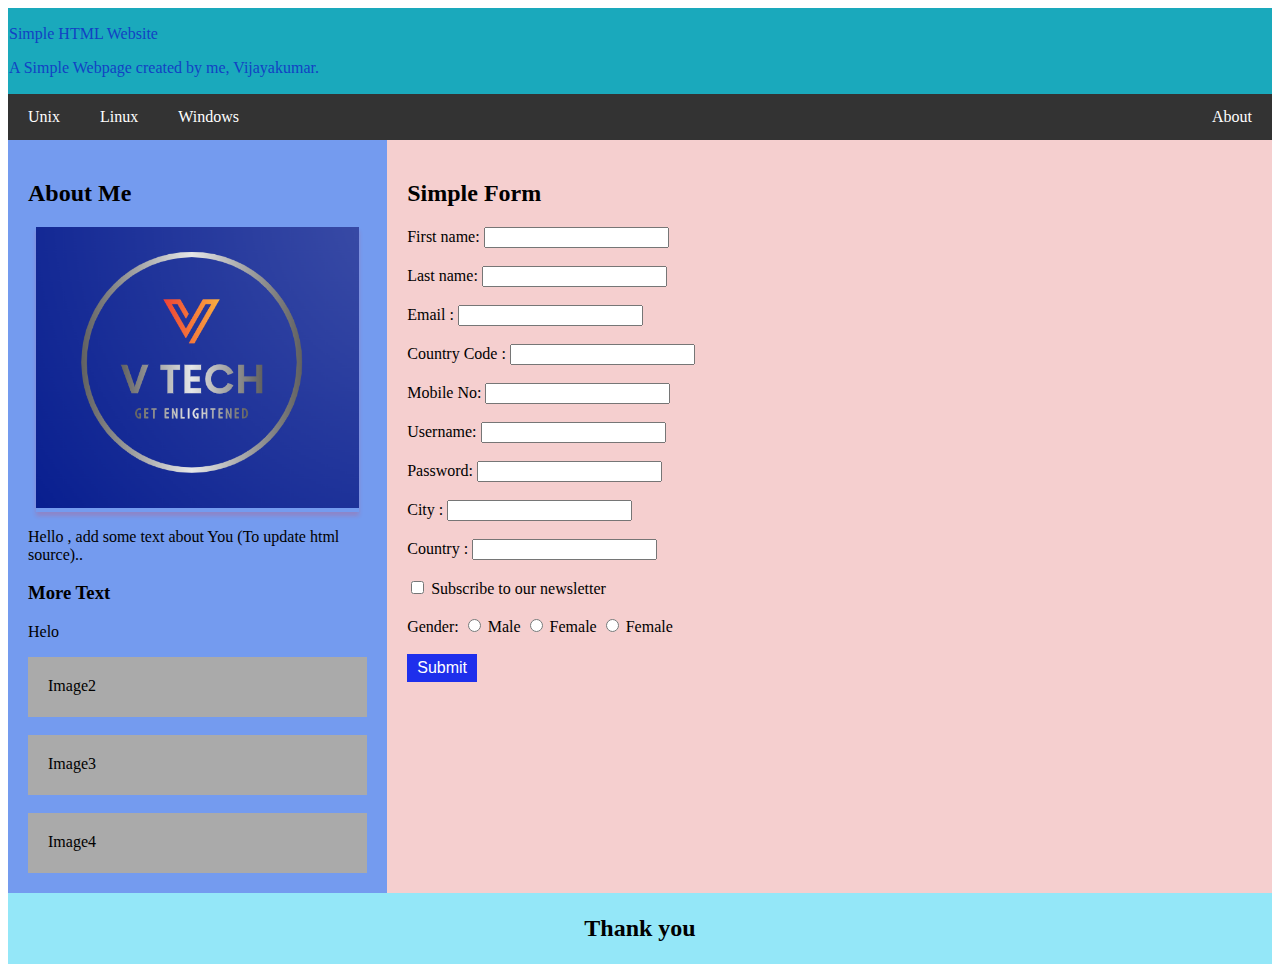
<file: index.html>
<!DOCTYPE html>
<html lang="en">
<head>
<title>SimpleHTMLProject</title>
<meta charset="UTF-8">
<meta name="viewport" content="width=device-width, initial-scale=1">
<link rel="stylesheet" type="text/css" href="mystyle.css">
<style>
.header {
    padding: 1px; /* some padding */
    text-align: left; /* center the text */
    background: #1aa9bc; /* green background */
    color: #1241c4; /* white text color */
  }
  
  /* Increase the font size of the <h1> element */
  .header h1 {
    font-size: 50px;
  }
</style>
</head>
<body>

    <div class="header">
        <p>Simple HTML Website</p>
        <p>A Simple Webpage created by me, Vijayakumar.</p>
    </div>
    <div class="navbar">
        <a href="#">Unix</a>
        <a href="#">Linux</a>
        <a href="#">Windows</a>
        <a href="#" class="right">About</a>
    </div>
    
<div class="row">
    <div class="side">
      <h2>About Me</h2>
      <div class="card">
        <img src="./VTechLogo.PNG" alt="Vijayakumar" style="width:100%;height:auto;">
      </div>
      <p>Hello , add some text about You (To update html source)..</p>
      <h3>More Text</h3>
      <p>Helo</p>
      <div class="fakeimg" style="height:60px;">Image2</div><br>
      <div class="fakeimg" style="height:60px;">Image3</div><br>
      <div class="fakeimg" style="height:60px;">Image4</div>
    </div>
    <div class="main">
      <h2>Simple Form </h2>
      <form>
        <label for="fName">First name:</label>
        <input type="text" id="fName" name="fName">
        <br>
        <br>
        <label for="lName">Last name:</label>
        <input type="text" id="lName" name="lName">
        <br>
        <br>
        <label for="email">Email  :</label>
        <input type="text" id="email" name="email">
        <br>
        <br>
        <label for="countryCode">Country Code :</label>
        <input type="text" id="countryCode" name="countryCode">
        <br>
        <br>
        <label for="phone">Mobile No:</label>
        <input type="text" id="mobile" name="mobile">
        <br>
        <br>
        <label for="username">Username:</label>
        <input type="text" id="username" name="username">
        <br>
        <br>
        <label for="password">Password:</label>
        <input type="password" id="password" name="password">
        <br>
        <br>
        <label for="city">City      :</label>
        <input type="text" id="city" name="city">
        <br>
        <br>
        <label for="country">Country  :</label>
        <input type="text" id="country" name="country">
        <br>
        <br>
        <input type="checkbox" id="subscribe" name="subscribe" value="yes">
        <label for="subscribe">Subscribe to our newsletter</label>
        <br>
        <br>
        <label for="gender">Gender:</label>
        <input type="radio" id="male" name="gender" value="male">
        <label for="male">Male</label>
        <input type="radio" id="female" name="gender" value="female">
        <label for="female">Female</label>
        <input type="radio" id="others" name="gender" value="female">
        <label for="female">Female</label>
        <br>
        <br>
        <button class="submitButton" type="submit">Submit </button>
      </form>
      
    </div>
  </div>

  <div class="footer">
    <h2>Thank you</h2>
  </div>
</body>
</html>
</file>
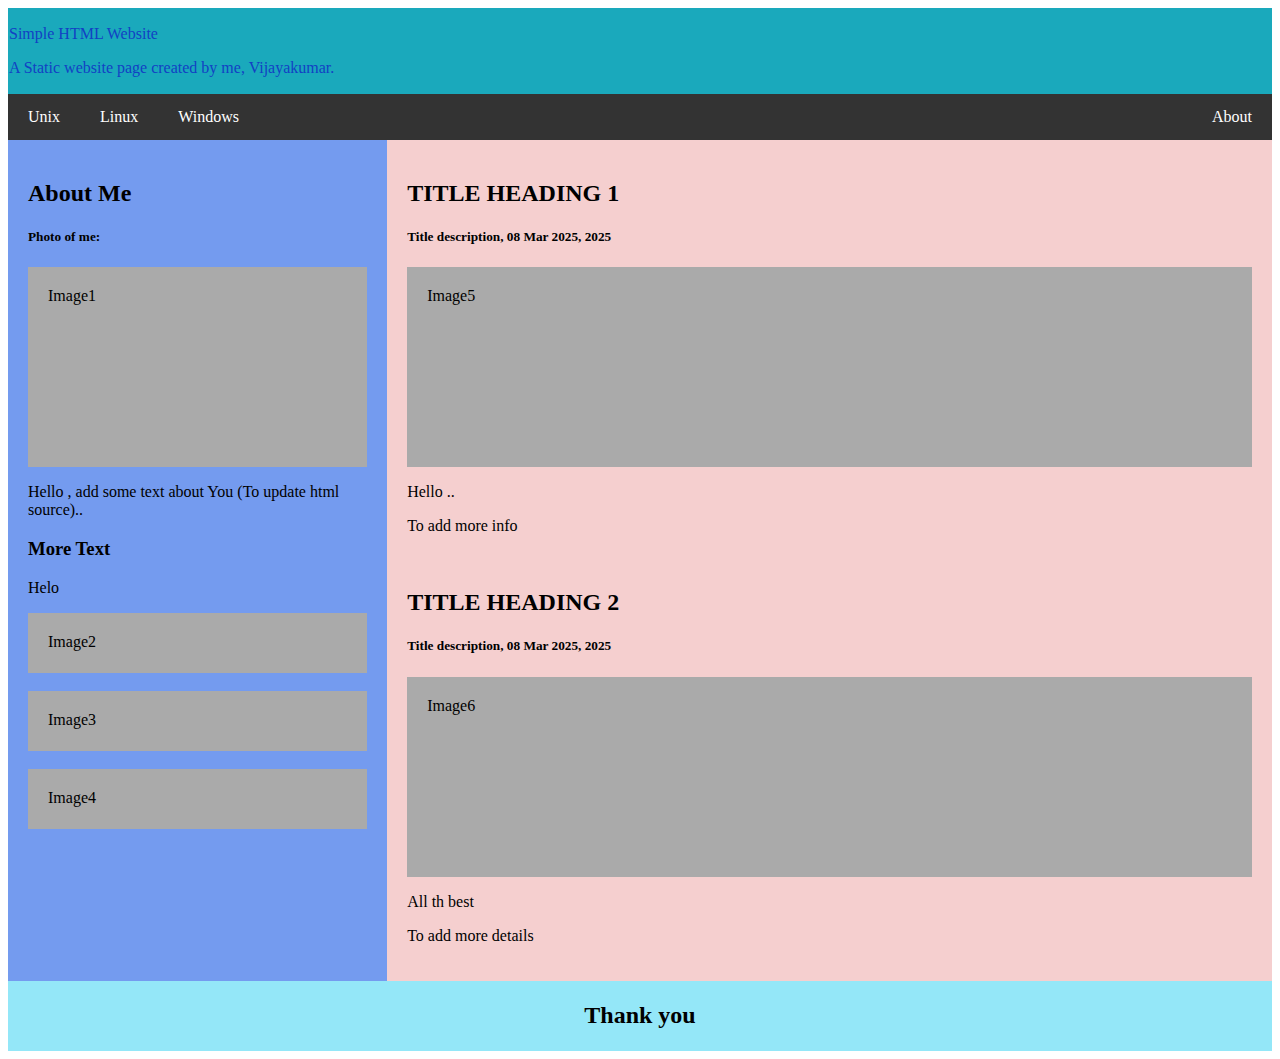
<file: indexExternalmyStyle.html>
<!DOCTYPE html>
<html lang="en">
<head>
<title>SimpleHTMLProject</title>
<meta charset="UTF-8">
<meta name="viewport" content="width=device-width, initial-scale=1">
<link rel="stylesheet" type="text/css" href="mystyle.css">
<style>
.header {
    padding: 1px; /* some padding */
    text-align: left; /* center the text */
    background: #1aa9bc; /* green background */
    color: #1241c4; /* white text color */
  }
  
  /* Increase the font size of the <h1> element */
  .header h1 {
    font-size: 50px;
  }
</style>
</head>
<body>

    <div class="header">
        <p>Simple HTML Website</p>
        <p>A Static website page created by me, Vijayakumar.</p>
    </div>
    <div class="navbar">
        <a href="#">Unix</a>
        <a href="#">Linux</a>
        <a href="#">Windows</a>
        <a href="#" class="right">About</a>
    </div>
    
<div class="row">
    <div class="side">
      <h2>About Me</h2>
      <h5>Photo of me:</h5>
      <div class="fakeimg" style="height:200px;">Image1</div>
      <p>Hello , add some text about You (To update html source)..</p>
      <h3>More Text</h3>
      <p>Helo</p>
      <div class="fakeimg" style="height:60px;">Image2</div><br>
      <div class="fakeimg" style="height:60px;">Image3</div><br>
      <div class="fakeimg" style="height:60px;">Image4</div>
    </div>
    <div class="main">
      <h2>TITLE HEADING 1</h2>
      <h5>Title description, 08 Mar 2025, 2025</h5>
      <div class="fakeimg" style="height:200px;">Image5</div>
      <p>Hello ..</p>
      <p>To add more info</p>
      <br>
      <h2>TITLE HEADING 2</h2>
      <h5>Title description, 08 Mar 2025, 2025</h5>
      <div class="fakeimg" style="height:200px;">Image6</div>
      <p>All th best</p>
      <p>To add more details</p>
    </div>
  </div>

  <div class="footer">
    <h2>Thank you</h2>
  </div>
</body>
</html>
</file>
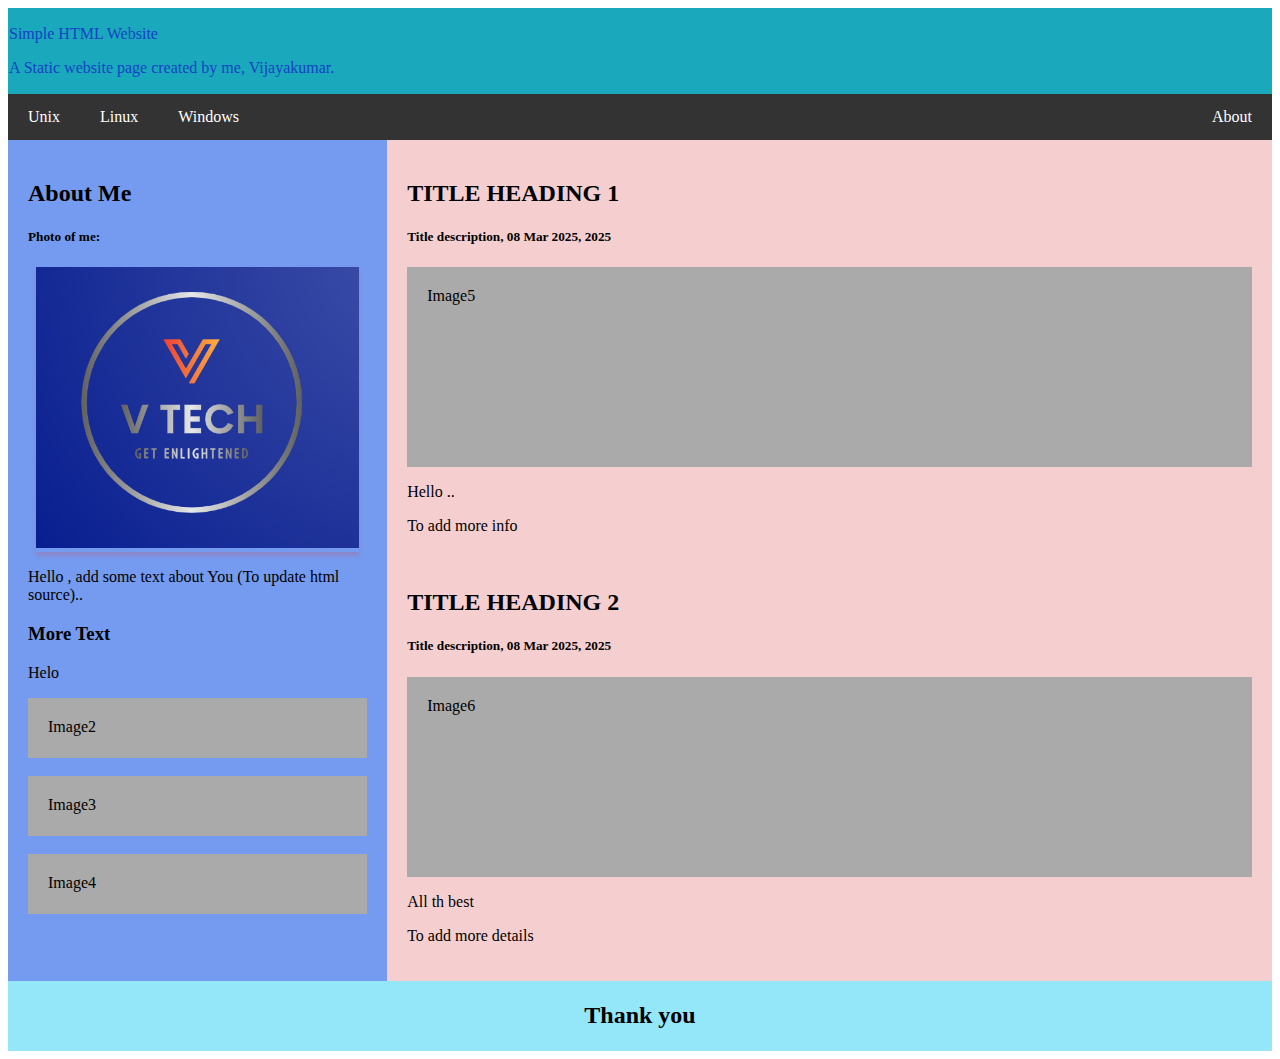
<file: indexExternalStyleInlineImage.html>
<!DOCTYPE html>
<html lang="en">
<head>
<title>SimpleHTMLProject</title>
<meta charset="UTF-8">
<meta name="viewport" content="width=device-width, initial-scale=1">
<link rel="stylesheet" type="text/css" href="mystyle.css">
<style>
.header {
    padding: 1px; /* some padding */
    text-align: left; /* center the text */
    background: #1aa9bc; /* green background */
    color: #1241c4; /* white text color */
  }
  
  /* Increase the font size of the <h1> element */
  .header h1 {
    font-size: 50px;
  }
</style>
</head>
<body>

    <div class="header">
        <p>Simple HTML Website</p>
        <p>A Static website page created by me, Vijayakumar.</p>
    </div>
    <div class="navbar">
        <a href="#">Unix</a>
        <a href="#">Linux</a>
        <a href="#">Windows</a>
        <a href="#" class="right">About</a>
    </div>
    
<div class="row">
    <div class="side">
      <h2>About Me</h2>
      <h5>Photo of me:</h5>
      <div class="card">
        <img src="./VTechLogo.PNG" alt="Vijayakumar" style="width:100%;height:auto;">
      </div>
      <p>Hello , add some text about You (To update html source)..</p>
      <h3>More Text</h3>
      <p>Helo</p>
      <div class="fakeimg" style="height:60px;">Image2</div><br>
      <div class="fakeimg" style="height:60px;">Image3</div><br>
      <div class="fakeimg" style="height:60px;">Image4</div>
    </div>
    <div class="main">
      <h2>TITLE HEADING 1</h2>
      <h5>Title description, 08 Mar 2025, 2025</h5>
      <div class="fakeimg" style="height:200px;">Image5</div>
      <p>Hello ..</p>
      <p>To add more info</p>
      <br>
      <h2>TITLE HEADING 2</h2>
      <h5>Title description, 08 Mar 2025, 2025</h5>
      <div class="fakeimg" style="height:200px;">Image6</div>
      <p>All th best</p>
      <p>To add more details</p>
    </div>
  </div>

  <div class="footer">
    <h2>Thank you</h2>
  </div>
</body>
</html>
</file>
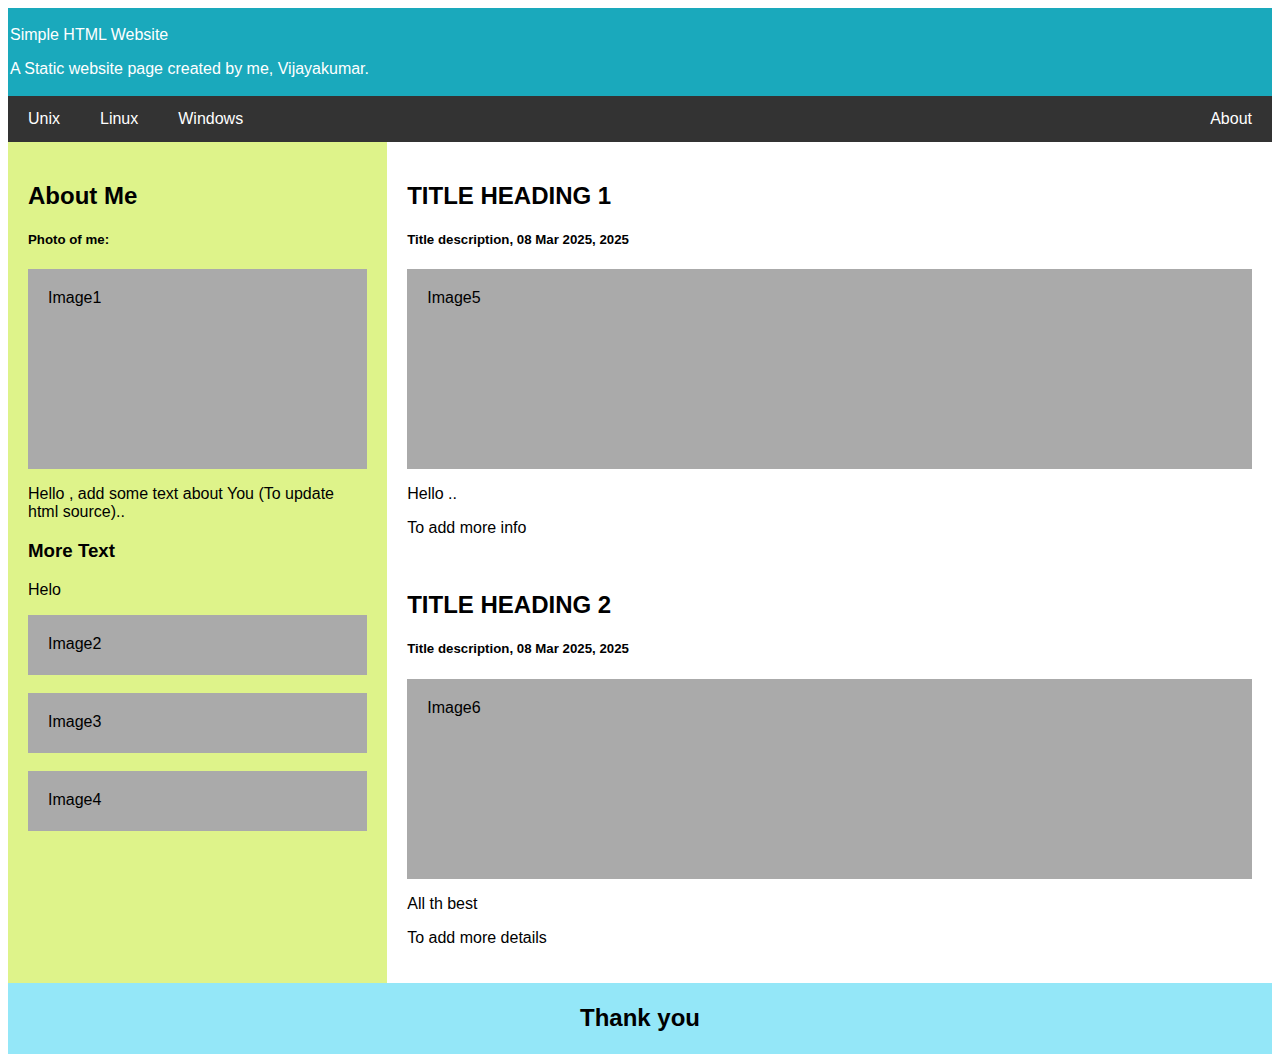
<file: indexInternalStyle.html>
<!DOCTYPE html>
<html lang="en">
<head>
<title>SimpleHTMLProject</title>
<meta charset="UTF-8">
<meta name="viewport" content="width=device-width, initial-scale=1">
<style>
body {
  font-family: Arial, Helvetica, sans-serif;
}
.header {
        padding: 2px; /* some padding */
        text-align: left; /* center the text */
        background: #1aa9bc; /* green background */
        color: white; /* white text color */
      }
      
      /* Increase the font size of the <h1> element */
      .header h1 {
        font-size: 40px;
      }
/* Style the top navigation bar */
.navbar {
  overflow: hidden; /* Hide overflow */
  background-color: #333; /* Dark background color */
}

/* Style the navigation bar links */
.navbar a {
  float: left; /* Make sure that the links stay side-by-side */
  display: block; /* Change the display to block, for responsive reasons (see below) */
  color: white; /* White text color */
  text-align: center; /* Center the text */
  padding: 14px 20px; /* Add some padding */
  text-decoration: none; /* Remove underline */
}

/* Right-aligned link */
.navbar a.right {
  float: right; /* Float a link to the right */
}

/* Change color on hover/mouse-over */
.navbar a:hover {
  background-color: #ddd; /* Grey background color */
  color: black; /* Black text color */
}
/* Ensure proper sizing */
* {
  box-sizing: border-box;
}

/* Column container */
.row {  
  display: flex;
  flex-wrap: wrap;
}

/* Create two unequal columns that sits next to each other */
/* Sidebar/left column */
.side {
  flex: 30%;
  background-color: #def38a;
  padding: 20px;
}

/* Main column */
.main {   
  flex: 70%;
  background-color: white;
  padding: 20px;
}

/* Fake image, just for this example */
.fakeimg {
  background-color: #aaa;
  width: 100%;
  padding: 20px;
}

/* Responsive layout - when the screen is less than 700px wide, make the two columns stack on top of each other instead of next to each other */
@media screen and (max-width: 700px) {
  .row {
    flex-direction: column;
  }
}

/* Responsive layout - when the screen is less than 400px wide, make the navigation links stack on top of each other instead of next to each other */
@media screen and (max-width: 400px) {
  .navbar a {
    float: none;
    width: 100%;
  }
}

.footer {
  padding: 2px; /* Some padding */
  text-align: center; /* Center text*/
  background: #94e7f8; /* Grey background */
}
</style>
</head>
<body>

    <div class="header">
        <p>Simple HTML Website</p>
        <p>A Static website page created by me, Vijayakumar.</p>
    </div>
    <div class="navbar">
        <a href="#">Unix</a>
        <a href="#">Linux</a>
        <a href="#">Windows</a>
        <a href="#" class="right">About</a>
    </div>
    
<div class="row">
    <div class="side">
      <h2>About Me</h2>
      <h5>Photo of me:</h5>
      <div class="fakeimg" style="height:200px;">Image1</div>
      <p>Hello , add some text about You (To update html source)..</p>
      <h3>More Text</h3>
      <p>Helo</p>
      <div class="fakeimg" style="height:60px;">Image2</div><br>
      <div class="fakeimg" style="height:60px;">Image3</div><br>
      <div class="fakeimg" style="height:60px;">Image4</div>
    </div>
    <div class="main">
      <h2>TITLE HEADING 1</h2>
      <h5>Title description, 08 Mar 2025, 2025</h5>
      <div class="fakeimg" style="height:200px;">Image5</div>
      <p>Hello ..</p>
      <p>To add more info</p>
      <br>
      <h2>TITLE HEADING 2</h2>
      <h5>Title description, 08 Mar 2025, 2025</h5>
      <div class="fakeimg" style="height:200px;">Image6</div>
      <p>All th best</p>
      <p>To add more details</p>
    </div>
  </div>

  <div class="footer">
    <h2>Thank you</h2>
  </div>
</body>
</html>
</file>
<file: mystyle.css>
.header {
          padding: 2px; /* some padding */
          text-align: left; /* center the text */
          background: #1aa9bc; /* green background */
          color: white; /* white text color */
        }
        
        /* Increase the font size of the <h1> element */
        .header h1 {
          font-size: 40px;
        }
  /* Style the top navigation bar */
  .navbar {
    overflow: hidden; /* Hide overflow */
    background-color: hsl(0, 0%, 20%); /* Dark background color */
  }
  
  .card {
    box-shadow: 0 4px 4px 0 #f3333333;
    margin: 8px;
  }
  
  /* Style the navigation bar links */
  .navbar a {
    float: left; /* Make sure that the links stay side-by-side */
    display: block; /* Change the display to block, for responsive reasons (see below) */
    color: white; /* White text color */
    text-align: center; /* Center the text */
    padding: 14px 20px; /* Add some padding */
    text-decoration: none; /* Remove underline */
  }
  
  /* Right-aligned link */
  .navbar a.right {
    float: right; /* Float a link to the right */
  }
  
  /* Change color on hover/mouse-over */
  .navbar a:hover {
    background-color: #ddd; /* Grey background color */
    color: black; /* Black text color */
  }
  /* Ensure proper sizing */
  * {
    box-sizing: border-box;
  }
  
  /* Column container */
  .row {  
    display: flex;
    flex-wrap: wrap;
  }
  
  /* Create two unequal columns that sits next to each other */
  /* Sidebar/left column */
  .side {
    flex: 30%;
    background-color: #749bef;
    padding: 20px;
  }
  
  /* Main column */
  .main {   
    flex: 70%;
    background-color: #f5cfcf;
    padding: 20px;
  }
  
  /* Fake image, just for this example */
  .fakeimg {
    background-color: #aaa;
    width: 100%;
    padding: 20px;
  }

  .submitButton {
    background-color: #1e2fec; /* Blue */
    border: none;
    color: white;
    padding: 5px 10px;
    text-align: center;
    text-decoration: none;
    display: inline-block;
    font-size: 16px;
  }
  
  /* Responsive layout - when the screen is less than 700px wide, make the two columns stack on top of each other instead of next to each other */
  @media screen and (max-width: 700px) {
    .row {
      flex-direction: column;
    }
  }
  
  /* Responsive layout - when the screen is less than 400px wide, make the navigation links stack on top of each other instead of next to each other */
  @media screen and (max-width: 400px) {
    .navbar a {
      float: none;
      width: 100%;
    }
  }
  
  .footer {
    padding: 2px; /* Some padding */
    text-align: center; /* Center text*/
    background: #94e7f8; /* Grey background */
  }
</file>
